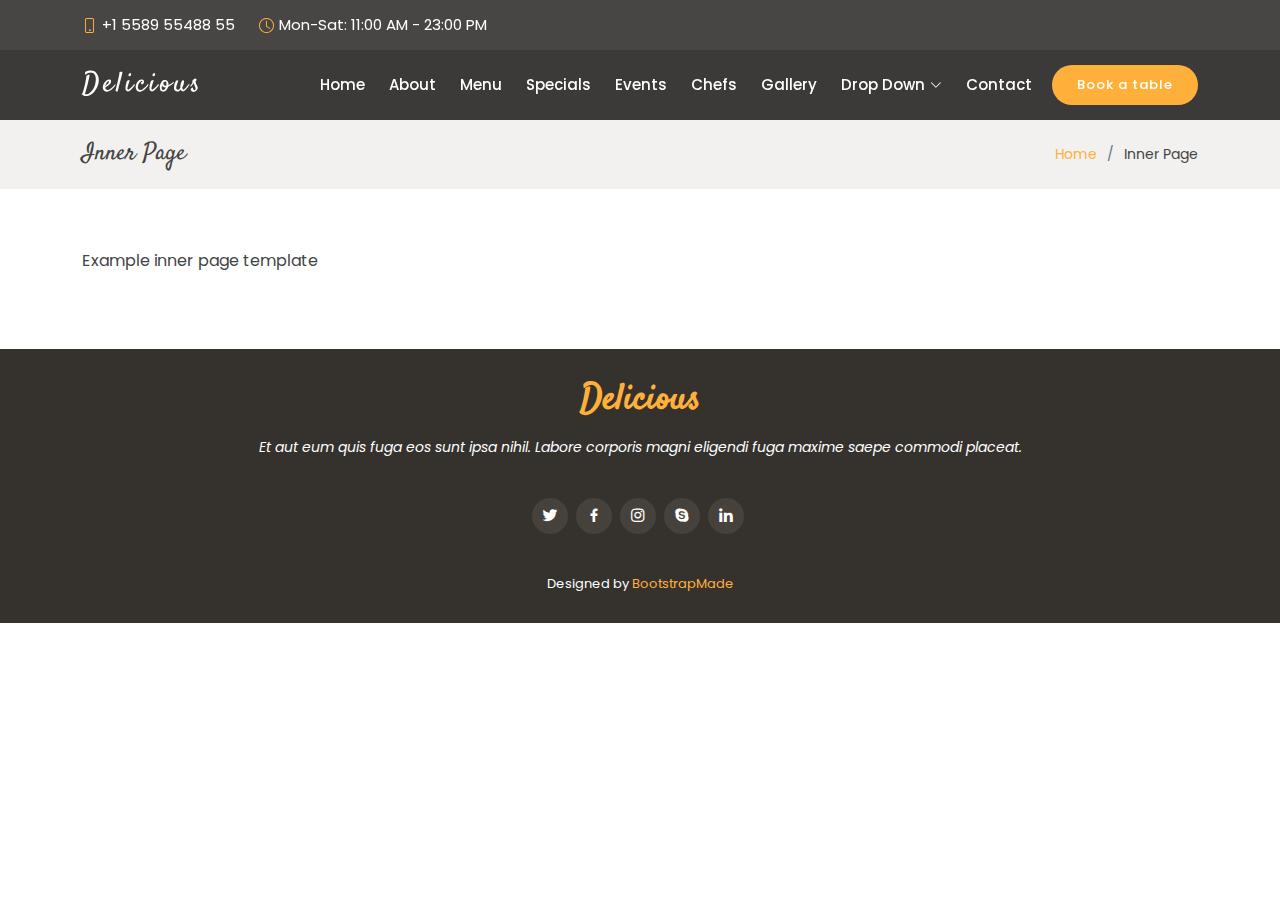
<file: inner-page.html>
<!DOCTYPE html>
<html lang="en">

<head>
  <meta charset="utf-8">
  <meta content="width=device-width, initial-scale=1.0" name="viewport">

  <title>Inner Page - Delicious Bootstrap Template</title>
  <meta content="" name="description">
  <meta content="" name="keywords">

  <!-- Favicons -->
  <link href="assets/img/favicon.png" rel="icon">
  <link href="assets/img/apple-touch-icon.png" rel="apple-touch-icon">

  <!-- Google Fonts -->
  <link href="https://fonts.googleapis.com/css?family=Poppins:300,300i,400,400i,600,600i,700,700i|Satisfy|Comic+Neue:300,300i,400,400i,700,700i" rel="stylesheet">

  <!-- Vendor CSS Files -->
  <link href="assets/vendor/animate.css/animate.min.css" rel="stylesheet">
  <link href="assets/vendor/bootstrap/css/bootstrap.min.css" rel="stylesheet">
  <link href="assets/vendor/bootstrap-icons/bootstrap-icons.css" rel="stylesheet">
  <link href="assets/vendor/boxicons/css/boxicons.min.css" rel="stylesheet">
  <link href="assets/vendor/glightbox/css/glightbox.min.css" rel="stylesheet">
  <link href="assets/vendor/swiper/swiper-bundle.min.css" rel="stylesheet">

  <!-- Template Main CSS File -->
  <link href="assets/css/style.css" rel="stylesheet">
  <link rel="stylesheet" type="text/css" href="https://formspree.io/f/css/form.css">

  <!-- =======================================================
  * Template Name: Delicious
  * Updated: Jan 09 2024 with Bootstrap v5.3.2
  * Template URL: https://bootstrapmade.com/delicious-free-restaurant-bootstrap-theme/
  * Author: BootstrapMade.com
  * License: https://bootstrapmade.com/license/
  ======================================================== -->
</head>

<body>

  <!-- ======= Top Bar ======= -->
  <section id="topbar" class="d-flex align-items-center fixed-top ">
    <div class="container-fluid container-xl d-flex align-items-center justify-content-center justify-content-lg-start">
      <i class="bi bi-phone d-flex align-items-center"><span>+1 5589 55488 55</span></i>
      <i class="bi bi-clock ms-4 d-none d-lg-flex align-items-center"><span>Mon-Sat: 11:00 AM - 23:00 PM</span></i>
    </div>
  </section>

  <!-- ======= Header ======= -->
  <header id="header" class="fixed-top d-flex align-items-center ">
    <div class="container-fluid container-xl d-flex align-items-center justify-content-between">

      <div class="logo me-auto">
        <h1><a href="index.html">Delicious</a></h1>
        <!-- Uncomment below if you prefer to use an image logo -->
        <!-- <a href="index.html"><img src="assets/img/logo.png" alt="" class="img-fluid"></a>-->
      </div>

      <nav id="navbar" class="navbar order-last order-lg-0">
        <ul>
          <li><a class="nav-link scrollto " href="#hero">Home</a></li>
          <li><a class="nav-link scrollto" href="#about">About</a></li>
          <li><a class="nav-link scrollto" href="#menu">Menu</a></li>
          <li><a class="nav-link scrollto" href="#specials">Specials</a></li>
          <li><a class="nav-link scrollto" href="#events">Events</a></li>
          <li><a class="nav-link scrollto" href="#chefs">Chefs</a></li>
          <li><a class="nav-link scrollto" href="#gallery">Gallery</a></li>
          <li class="dropdown"><a href="#"><span>Drop Down</span> <i class="bi bi-chevron-down"></i></a>
            <ul>
              <li><a href="#">Drop Down 1</a></li>
              <li class="dropdown"><a href="#"><span>Deep Drop Down</span> <i class="bi bi-chevron-right"></i></a>
                <ul>
                  <li><a href="#">Deep Drop Down 1</a></li>
                  <li><a href="#">Deep Drop Down 2</a></li>
                  <li><a href="#">Deep Drop Down 3</a></li>
                  <li><a href="#">Deep Drop Down 4</a></li>
                  <li><a href="#">Deep Drop Down 5</a></li>
                </ul>
              </li>
              <li><a href="#">Drop Down 2</a></li>
              <li><a href="#">Drop Down 3</a></li>
              <li><a href="#">Drop Down 4</a></li>
            </ul>
          </li>
          <li><a class="nav-link scrollto" href="#contact">Contact</a></li>
        </ul>
        <i class="bi bi-list mobile-nav-toggle"></i>
      </nav><!-- .navbar -->

      <a href="#book-a-table" class="book-a-table-btn scrollto">Book a table</a>

    </div>
  </header><!-- End Header -->

  <main id="main">

    <!-- ======= Breadcrumbs Section ======= -->
    <section class="breadcrumbs">
      <div class="container">

        <div class="d-flex justify-content-between align-items-center">
          <h2>Inner Page</h2>
          <ol>
            <li><a href="index.html">Home</a></li>
            <li>Inner Page</li>
          </ol>
        </div>

      </div>
    </section><!-- End Breadcrumbs Section -->

    <section class="inner-page">
      <div class="container">
        <p>
          Example inner page template
        </p>
      </div>
    </section>

  </main><!-- End #main -->

  <!-- ======= Footer ======= -->
  <footer id="footer">
    <div class="container">
      <h3>Delicious</h3>
      <p>Et aut eum quis fuga eos sunt ipsa nihil. Labore corporis magni eligendi fuga maxime saepe commodi placeat.</p>
      <div class="social-links">
        <a href="#" class="twitter"><i class="bx bxl-twitter"></i></a>
        <a href="#" class="facebook"><i class="bx bxl-facebook"></i></a>
        <a href="#" class="instagram"><i class="bx bxl-instagram"></i></a>
        <a href="#" class="google-plus"><i class="bx bxl-skype"></i></a>
        <a href="#" class="linkedin"><i class="bx bxl-linkedin"></i></a>
      </div>
      <div class="copyright">
      </div>
      <div class="credits">
        <!-- All the links in the footer should remain intact. -->
        <!-- You can delete the links only if you purchased the pro version. -->
        <!-- Licensing information: https://bootstrapmade.com/license/ -->
        <!-- Purchase the pro version with working PHP/AJAX contact form: https://bootstrapmade.com/delicious-free-restaurant-bootstrap-theme/ -->
        Designed by <a href="https://bootstrapmade.com/">BootstrapMade</a>
      </div>
    </div>
  </footer><!-- End Footer -->

  <a href="#" class="back-to-top d-flex align-items-center justify-content-center"><i class="bi bi-arrow-up-short"></i></a>

  <!-- Vendor JS Files -->
  <script src="assets/vendor/bootstrap/js/bootstrap.bundle.min.js"></script>
  <script src="assets/vendor/glightbox/js/glightbox.min.js"></script>
  <script src="assets/vendor/isotope-layout/isotope.pkgd.min.js"></script>
  <script src="assets/vendor/swiper/swiper-bundle.min.js"></script>
  <script src="assets/vendor/php-email-form/validate.js"></script>

  <!-- Template Main JS File -->
  <script src="assets/js/main.js"></script>

</body>

</html>
</file>
<file: assets/css/style.css>
/**
* Template Name: Delicious
* Updated: Jan 09 2024 with Bootstrap v5.3.2
* Template URL: https://bootstrapmade.com/delicious-free-restaurant-bootstrap-theme/
* Author: BootstrapMade.com
* License: https://bootstrapmade.com/license/
*/

/*--------------------------------------------------------------
# General
--------------------------------------------------------------*/
body {
  font-family: "Poppins", sans-serif;
  color: #444444;
}

a {
  text-decoration: none;
  color: #ffb03b;
}

a:hover {
  color: #ffc56e;
  text-decoration: none;
}

h1,
h2,
h3,
h4,
h5,
h6 {
  font-family: "Satisfy", sans-serif;
}

/*--------------------------------------------------------------
# Back to top button
--------------------------------------------------------------*/
.back-to-top {
  position: fixed;
  visibility: hidden;
  opacity: 0;
  right: 15px;
  bottom: 15px;
  z-index: 996;
  background: #ffb03b;
  width: 40px;
  height: 40px;
  border-radius: 50px;
  transition: all 0.4s;
}

.back-to-top i {
  font-size: 28px;
  color: #fff;
  line-height: 0;
}

.back-to-top:hover {
  background: #ffc064;
  color: #fff;
}

.back-to-top.active {
  visibility: visible;
  opacity: 1;
}

/*--------------------------------------------------------------
# Top Bar
--------------------------------------------------------------*/
#topbar {
  padding: 0;
  font-size: 15px;
  height: 50px;
  transition: all 0.5s;
  background: rgba(26, 24, 22, 0.8);
  z-index: 996;
  color: rgba(255, 255, 255, 0.7);
}

#topbar.topbar-transparent {
  background: transparent;
}

#topbar.topbar-scrolled {
  top: -50px;
}

#topbar i {
  color: #ffb03b;
  line-height: 0;
}

#topbar i span {
  color: #fff;
  font-style: normal;
  padding-left: 5px;
}

/*--------------------------------------------------------------
# Header
--------------------------------------------------------------*/
#header {
  top: 50px;
  height: 70px;
  z-index: 997;
  transition: all 0.5s;
  padding: 10px 0;
  background: rgba(26, 24, 22, 0.85);
}

#header.header-transparent {
  background: transparent;
}

#header.header-scrolled {
  top: 0;
  background: rgba(26, 24, 22, 0.85);
}

#header .logo h1 {
  font-size: 28px;
  margin: 0;
  line-height: 1;
  font-weight: 400;
  letter-spacing: 3px;
}

#header .logo h1 a,
#header .logo h1 a:hover {
  color: #fff;
  text-decoration: none;
}

#header .logo img {
  padding: 0;
  margin: 0;
  max-height: 40px;
}

/*--------------------------------------------------------------
# Book a table button Menu
--------------------------------------------------------------*/
.book-a-table-btn {
  background: #ffb03b;
  color: #fff;
  border-radius: 50px;
  margin: 0 0 0 20px;
  padding: 10px 25px;
  font-size: 13px;
  font-weight: 500;
  letter-spacing: 1px;
  transition: 0.3s;
  white-space: nowrap;
}

.book-a-table-btn:hover {
  background: #5efc79;
  color: #fff;
}

@media (max-width: 992px) {
  .book-a-table-btn {
    margin: 0 15px 0 0;
    padding: 8px 20px;
    letter-spacing: 1px;
  }
}

/*--------------------------------------------------------------
# Navigation Menu
--------------------------------------------------------------*/
/**
* Desktop Navigation 
*/
.navbar {
  padding: 0;
}

.navbar ul {
  margin: 0;
  padding: 0;
  display: flex;
  list-style: none;
  align-items: center;
}

.navbar li {
  position: relative;
}

.navbar a,
.navbar a:focus {
  display: flex;
  align-items: center;
  justify-content: space-between;
  padding: 10px 0 10px 24px;
  font-size: 15px;
  font-weight: 500;
  color: white;
  white-space: nowrap;
  transition: 0.3s;
}

.navbar a i,
.navbar a:focus i {
  font-size: 12px;
  line-height: 0;
  margin-left: 5px;
}

.navbar a:hover,
.navbar .active,
.navbar .active:focus,
.navbar li:hover>a {
  color: #ffb03b;
}

.navbar .dropdown ul {
  display: block;
  position: absolute;
  left: 24px;
  top: calc(100% + 30px);
  margin: 0;
  padding: 10px 0;
  z-index: 99;
  opacity: 0;
  visibility: hidden;
  background: #fff;
  box-shadow: 0px 0px 30px rgba(127, 137, 161, 0.25);
  transition: 0.3s;
  border-radius: 4px;
}

.navbar .dropdown ul li {
  min-width: 200px;
}

.navbar .dropdown ul a {
  padding: 10px 20px;
  font-size: 14px;
  font-weight: 400;
  color: #433f39;
}

.navbar .dropdown ul a i {
  font-size: 12px;
}

.navbar .dropdown ul a:hover,
.navbar .dropdown ul .active:hover,
.navbar .dropdown ul li:hover>a {
  color: #ffb03b;
}

.navbar .dropdown:hover>ul {
  opacity: 1;
  top: 100%;
  visibility: visible;
}

.navbar .dropdown .dropdown ul {
  top: 0;
  left: calc(100% - 30px);
  visibility: hidden;
}

.navbar .dropdown .dropdown:hover>ul {
  opacity: 1;
  top: 0;
  left: 100%;
  visibility: visible;
}

@media (max-width: 1366px) {
  .navbar .dropdown .dropdown ul {
    left: -90%;
  }

  .navbar .dropdown .dropdown:hover>ul {
    left: -100%;
  }
}

/**
* Mobile Navigation 
*/
.mobile-nav-toggle {
  color: #fff;
  font-size: 28px;
  cursor: pointer;
  display: none;
  line-height: 0;
  transition: 0.5s;
}

@media (max-width: 991px) {
  .mobile-nav-toggle {
    display: block;
  }

  .navbar ul {
    display: none;
  }
}

.navbar-mobile {
  position: fixed;
  overflow: hidden;
  top: 0;
  right: 0;
  left: 0;
  bottom: 0;
  background: rgba(39, 37, 34, 0.9);
  transition: 0.3s;
  z-index: 0;
}

.navbar-mobile .mobile-nav-toggle {
  position: absolute;
  top: 15px;
  right: 15px;
}

.navbar-mobile ul {
  display: block;
  position: absolute;
  top: 55px;
  right: 15px;
  bottom: 15px;
  left: 15px;
  padding: 10px 0;
  border-radius: 8px;
  background-color: #fff;
  overflow-y: auto;
  transition: 0.3s;
}

.navbar-mobile a,
.navbar-mobile a:focus {
  padding: 10px 20px;
  font-size: 15px;
  color: #433f39;
}

.navbar-mobile a:hover,
.navbar-mobile .active,
.navbar-mobile li:hover>a {
  color: #ffb03b;
}

.navbar-mobile .getstarted,
.navbar-mobile .getstarted:focus {
  margin: 15px;
}

.navbar-mobile .dropdown ul {
  position: static;
  display: none;
  margin: 10px 20px;
  padding: 10px 0;
  z-index: 99;
  opacity: 1;
  visibility: visible;
  background: #fff;
  box-shadow: 0px 0px 30px rgba(127, 137, 161, 0.25);
}

.navbar-mobile .dropdown ul li {
  min-width: 200px;
}

.navbar-mobile .dropdown ul a {
  padding: 10px 20px;
}

.navbar-mobile .dropdown ul a i {
  font-size: 12px;
}

.navbar-mobile .dropdown ul a:hover,
.navbar-mobile .dropdown ul .active:hover,
.navbar-mobile .dropdown ul li:hover>a {
  color: #ffb03b;
}

.navbar-mobile .dropdown>.dropdown-active {
  display: block;
}

/*--------------------------------------------------------------
# Hero Section
--------------------------------------------------------------*/
#hero {
  width: 100%;
  height: 100vh;
  background-color: rgba(39, 37, 34, 0.8);
  overflow: hidden;
  padding: 0;
}

#hero .carousel-item {
  width: 100%;
  height: 100vh;
  background-size: cover;
  background-position: center;
  background-repeat: no-repeat;
}

#hero .carousel-item::before {
  content: "";
  background-color: rgba(12, 11, 10, 0.5);
  position: absolute;
  top: 0;
  right: 0;
  left: 0;
  bottom: 0;
}

#hero .carousel-container {
  display: flex;
  justify-content: center;
  align-items: center;
  position: absolute;
  bottom: 0;
  top: 0;
  left: 0;
  right: 0;
}

#hero .carousel-content {
  text-align: center;
}

#hero h2 {
  color: #fff;
  margin-bottom: 30px;
  font-size: 48px;
  font-weight: 700;
}

#hero h2 span {
  color: #ffb03b;
}

#hero p {
  width: 80%;
  animation-delay: 0.4s;
  margin: 0 auto 30px auto;
  color: #fff;
}

#hero .carousel-inner .carousel-item {
  transition-property: opacity;
  background-position: center top;
}

#hero .carousel-inner .carousel-item,
#hero .carousel-inner .active.carousel-item-start,
#hero .carousel-inner .active.carousel-item-end {
  opacity: 0;
}

#hero .carousel-inner .active,
#hero .carousel-inner .carousel-item-next.carousel-item-start,
#hero .carousel-inner .carousel-item-prev.carousel-item-end {
  opacity: 1;
  transition: 0.5s;
}

#hero .carousel-inner .carousel-item-next,
#hero .carousel-inner .carousel-item-prev,
#hero .carousel-inner .active.carousel-item-start,
#hero .carousel-inner .active.carousel-item-end {
  left: 0;
  transform: translate3d(0, 0, 0);
}

#hero .carousel-control-next-icon,
#hero .carousel-control-prev-icon {
  background: none;
  font-size: 30px;
  line-height: 0;
  width: auto;
  height: auto;
  background: rgba(255, 255, 255, 0.2);
  border-radius: 50px;
  transition: 0.3s;
  color: rgba(255, 255, 255, 0.5);
  width: 54px;
  height: 54px;
  display: flex;
  align-items: center;
  justify-content: center;
}

#hero .carousel-control-next-icon:hover,
#hero .carousel-control-prev-icon:hover {
  background: rgba(255, 255, 255, 0.3);
  color: rgba(255, 255, 255, 0.8);
}

#hero .carousel-indicators li {
  cursor: pointer;
  list-style-type: none;
}

#hero .btn-menu,
#hero .btn-book {
  font-weight: 600;
  font-size: 13px;
  letter-spacing: 1px;
  text-transform: uppercase;
  display: inline-block;
  padding: 12px 30px;
  border-radius: 50px;
  transition: 0.5s;
  line-height: 1;
  margin: 0 10px;
  animation-delay: 0.8s;
  color: #fff;
  border: 2px solid #ffb03b;
}

#hero .btn-menu:hover,
#hero .btn-book:hover {
  background: #ffb03b;
  color: #fff;
}

@media (max-width: 768px) {
  #hero h2 {
    font-size: 28px;
  }
}

@media (min-width: 1024px) {
  #hero p {
    width: 50%;
  }

  #hero .carousel-control-prev,
  #hero .carousel-control-next {
    width: 5%;
  }
}

/*--------------------------------------------------------------
# Sections General
--------------------------------------------------------------*/
section {
  padding: 60px 0;
}

.section-bg {
  background-color: white;
}

.section-title {
  text-align: center;
  padding-bottom: 30px;
}

.section-title h2 {
  margin: 15px 0 0 0;
  font-size: 32px;
  font-weight: 700;
  color: #5f5950;
}

.section-title h2 span {
  color: #ffb03b;
}

.section-title p {
  margin: 15px auto 0 auto;
  font-weight: 300;
}

@media (min-width: 1024px) {
  .section-title p {
    width: 50%;
  }
}

/*--------------------------------------------------------------
# Breadcrumbs
--------------------------------------------------------------*/
.breadcrumbs {
  padding: 20px 0;
  background-color: #f2f1ef;
  min-height: 40px;
  margin-top: 120px;
}

@media (max-width: 992px) {
  .breadcrumbs {
    margin-top: 70px;
  }
}

.breadcrumbs h2 {
  font-size: 24px;
  font-weight: 300;
  margin: 0;
}

@media (max-width: 992px) {
  .breadcrumbs h2 {
    margin: 0 0 10px 0;
  }
}

.breadcrumbs ol {
  display: flex;
  flex-wrap: wrap;
  list-style: none;
  padding: 0;
  margin: 0;
  font-size: 14px;
}

.breadcrumbs ol li+li {
  padding-left: 10px;
}

.breadcrumbs ol li+li::before {
  display: inline-block;
  padding-right: 10px;
  color: #6c757d;
  content: "/";
}

@media (max-width: 768px) {
  .breadcrumbs .d-flex {
    display: block !important;
  }

  .breadcrumbs ol {
    display: block;
  }

  .breadcrumbs ol li {
    display: inline-block;
  }
}

/*--------------------------------------------------------------
# About
--------------------------------------------------------------*/
.about {
  background: #fffaf3;
}

.about .content {
  padding: 0 80px;
}

.about .content h3 {
  font-weight: 400;
  font-size: 34px;
  color: #5f5950;
}

.about .content h4 {
  font-size: 20px;
  font-weight: 700;
  margin-top: 5px;
}

.about .content p {
  font-size: 15px;
  color: #848484;
}

.about .content ul {
  list-style: none;
  padding: 0;
}

.about .content ul li+li {
  margin-top: 15px;
}

.about .content ul li {
  position: relative;
  padding-left: 26px;
}

.about .content ul i {
  font-size: 20px;
  color: #ffb03b;
  position: absolute;
  left: 0;
  top: 2px;
}

.about .content p:last-child {
  margin-bottom: 0;
}

.about .video-box {
  background-size: cover;
  background-repeat: no-repeat;
  background-position: center center;
  min-height: 400px;
  position: relative;
}

.about .play-btn {
  width: 94px;
  height: 94px;
  background: radial-gradient(#ffb03b 50%, rgba(255, 176, 59, 0.4) 52%);
  border-radius: 50%;
  display: block;
  position: absolute;
  left: calc(50% - 47px);
  top: calc(50% - 47px);
  overflow: hidden;
}

.about .play-btn::after {
  content: "";
  position: absolute;
  left: 50%;
  top: 50%;
  transform: translateX(-40%) translateY(-50%);
  width: 0;
  height: 0;
  border-top: 10px solid transparent;
  border-bottom: 10px solid transparent;
  border-left: 15px solid #fff;
  z-index: 100;
  transition: all 400ms cubic-bezier(0.55, 0.055, 0.675, 0.19);
}

.about .play-btn::before {
  content: "";
  position: absolute;
  width: 120px;
  height: 120px;
  animation-delay: 0s;
  animation: pulsate-btn 2s;
  animation-direction: forwards;
  animation-iteration-count: infinite;
  animation-timing-function: steps;
  opacity: 1;
  border-radius: 50%;
  border: 5px solid rgba(255, 176, 59, 0.7);
  top: -15%;
  left: -15%;
  background: rgba(198, 16, 0, 0);
}

.about .play-btn:hover::after {
  border-left: 15px solid #ffb03b;
  transform: scale(20);
}

.about .play-btn:hover::before {
  content: "";
  position: absolute;
  left: 50%;
  top: 50%;
  transform: translateX(-40%) translateY(-50%);
  width: 0;
  height: 0;
  border: none;
  border-top: 10px solid transparent;
  border-bottom: 10px solid transparent;
  border-left: 15px solid #fff;
  z-index: 200;
  animation: none;
  border-radius: 0;
}

@media (max-width: 1024px) {

  .about .content,
  .about .accordion-list {
    padding-left: 0;
    padding-right: 0;
  }
}

@media (max-width: 992px) {
  .about .content {
    padding-top: 30px;
  }

  .about .accordion-list {
    padding-bottom: 30px;
  }
}

@keyframes pulsate-btn {
  0% {
    transform: scale(0.6, 0.6);
    opacity: 1;
  }

  100% {
    transform: scale(1, 1);
    opacity: 0;
  }
}

/*--------------------------------------------------------------
# Whu Us
--------------------------------------------------------------*/
.why-us .box {
  padding: 50px 30px;
  box-shadow: 0px 2px 15px rgba(0, 0, 0, 0.1);
  transition: all ease-in-out 0.3s;
  height: 100%;
}

.why-us .box span {
  display: block;
  font-size: 28px;
  font-weight: 700;
  color: #ffcf88;
}

.why-us .box h4 {
  font-size: 24px;
  font-weight: 600;
  padding: 0;
  margin: 20px 0;
  color: #6c665c;
}

.why-us .box p {
  color: #aaaaaa;
  font-size: 15px;
  margin: 0;
  padding: 0;
}

.why-us .box:hover {
  background: #ffb03b;
  padding: 30px 30px 70px 30px;
  box-shadow: 10px 15px 30px rgba(0, 0, 0, 0.18);
}

.why-us .box:hover span,
.why-us .box:hover h4,
.why-us .box:hover p {
  color: #fff;
}

/*--------------------------------------------------------------
# Menu Section
--------------------------------------------------------------*/
.menu #menu-flters {
  padding: 0;
  margin: 0 auto 0 auto;
  list-style: none;
  text-align: center;
  border-radius: 50px;
}

.menu #menu-flters li {
  cursor: pointer;
  display: inline-block;
  padding: 8px 16px 10px 16px;
  font-size: 14px;
  font-weight: 500;
  line-height: 1;
  color: #444444;
  margin: 0 3px 10px 3px;
  transition: all ease-in-out 0.3s;
  background: #fff;
  border: 2px solid #ffb03b;
  border-radius: 50px;
}

.menu #menu-flters li:hover,
.menu #menu-flters li.filter-active {
  color: #fff;
  background: #ffb03b;
}

.menu #menu-flters li:last-child {
  margin-right: 0;
}

.menu .menu-content {
  margin-top: 30px;
  overflow: hidden;
  display: flex;
  justify-content: space-between;
  position: relative;
}

.menu .menu-content::after {
  content: "......................................................................" "...................................................................." "....................................................................";
  position: absolute;
  left: 20px;
  right: 0;
  top: -4px;
  z-index: 1;
  color: #dad8d4;
  font-family: Arial, "Helvetica Neue", Helvetica, sans-serif;
}

.menu .menu-content a {
  padding-right: 10px;
  background: #fff;
  position: relative;
  z-index: 3;
  font-weight: 700;
  color: #ff9b08;
}

.menu .menu-content span {
  background: #fff;
  position: relative;
  z-index: 3;
  padding: 0 10px;
  font-weight: 600;
}

.menu .menu-ingredients {
  font-style: italic;
  font-size: 14px;
  font-family: "Comic Neue", sans-serif;
  color: #948c81;
}

/*--------------------------------------------------------------
# Specials
--------------------------------------------------------------*/
.specials {
  overflow: hidden;
}

.specials .nav-tabs {
  border: 0;
}

.specials .nav-link {
  border: 0;
  padding: 12px 15px 12px 0;
  transition: 0.3s;
  color: #433f39;
  border-radius: 0;
  border-right: 2px solid #e8e7e4;
  font-weight: 600;
  font-size: 15px;
}

.specials .nav-link:hover {
  color: #ffb03b;
}

.specials .nav-link.active {
  color: #ffb03b;
  border-color: #ffb03b;
}

.specials .tab-pane.active {
  animation: fadeIn 0.5s ease-out;
}

.specials .details h3 {
  font-size: 26px;
  font-weight: 600;
  margin-bottom: 20px;
  color: #433f39;
}

.specials .details p {
  color: #777777;
}

.specials .details p:last-child {
  margin-bottom: 0;
}

@media (max-width: 992px) {
  .specials .nav-link {
    border: 0;
    padding: 15px;
  }

  .specials .nav-link.active {
    color: #fff;
    background: #ffb03b;
  }
}

/*--------------------------------------------------------------
# Events
--------------------------------------------------------------*/
.events {
  background: url(../img/events-bg.jpg) center center no-repeat;
  background-size: cover;
  position: relative;
}

.events::before {
  content: "";
  background-color: rgba(12, 11, 10, 0.8);
  position: absolute;
  top: 0;
  right: 0;
  left: 0;
  bottom: 0;
}

.events .section-title h2 {
  color: #fff;
}

.events .container {
  position: relative;
}

@media (min-width: 1024px) {
  .events {
    background-attachment: fixed;
  }
}

.events .events-carousel {
  background: rgba(255, 255, 255, 0.08);
  padding: 30px;
}

.events .event-item {
  color: #fff;
}

.events .event-item h3 {
  font-weight: 600;
  font-size: 26px;
  color: #ffb03b;
}

.events .event-item .price {
  font-size: 26px;
  font-family: "Poppins", sans-serif;
  font-weight: 700;
  margin-bottom: 15px;
}

.events .event-item .price span {
  border-bottom: 2px solid #ffb03b;
}

.events .event-item ul {
  list-style: none;
  padding: 0;
}

.events .event-item ul li {
  padding-bottom: 10px;
}

.events .event-item ul i {
  font-size: 20px;
  padding-right: 4px;
  color: #ffb03b;
}

.events .event-item p:last-child {
  margin-bottom: 0;
}

.events .swiper-pagination {
  margin-top: 20px;
  position: relative;
}

.events .swiper-pagination .swiper-pagination-bullet {
  width: 12px;
  height: 12px;
  background-color: rgba(255, 255, 255, 0.5);
  opacity: 1;
}

.events .swiper-pagination .swiper-pagination-bullet-active {
  background-color: #ffb03b;
}

/*--------------------------------------------------------------
# Book A Table
--------------------------------------------------------------*/
.book-a-table .php-email-form {
  width: 100%;
  box-shadow: 0 0 24px 0 rgba(0, 0, 0, 0.12);
  padding: 30px;
  background: #fff;
}

.book-a-table .php-email-form .form-group {
  padding-bottom: 8px;
}

.book-a-table .php-email-form .validate {
  display: none;
  color: red;
  margin: 0 0 15px 0;
  font-weight: 400;
  font-size: 13px;
}

.book-a-table .php-email-form .error-message {
  display: none;
  color: #fff;
  background: #ed3c0d;
  text-align: left;
  padding: 15px;
  font-weight: 600;
}

.book-a-table .php-email-form .error-message br+br {
  margin-top: 25px;
}

.book-a-table .php-email-form .sent-message {
  display: none;
  color: #fff;
  background: #18d26e;
  text-align: center;
  padding: 15px;
  font-weight: 600;
}

.book-a-table .php-email-form .loading {
  display: none;
  background: #fff;
  text-align: center;
  padding: 15px;
}

.book-a-table .php-email-form .loading:before {
  content: "";
  display: inline-block;
  border-radius: 50%;
  width: 24px;
  height: 24px;
  margin: 0 10px -6px 0;
  border: 3px solid #18d26e;
  border-top-color: #eee;
  animation: animate-loading 1s linear infinite;
}

.book-a-table .php-email-form input,
.book-a-table .php-email-form textarea {
  border-radius: 0;
  box-shadow: none;
  font-size: 14px;
}

.book-a-table .php-email-form input {
  height: 44px;
}

.book-a-table .php-email-form textarea {
  padding: 10px 12px;
}

.book-a-table .php-email-form button[type=submit] {
  background: #ffb03b;
  border: 0;
  padding: 10px 24px;
  color: #fff;
  transition: 0.4s;
  border-radius: 50px;
}

.book-a-table .php-email-form button[type=submit]:hover {
  background: #ffa012;
}

/*--------------------------------------------------------------
# Gallery
--------------------------------------------------------------*/
.gallery {
  padding-bottom: 0;
}

.gallery .gallery-item {
  overflow: hidden;
  border-right: 3px solid #fff;
  border-bottom: 3px solid #fff;
}

.gallery .gallery-item img {
  transition: all ease-in-out 0.4s;
}

.gallery .gallery-item:hover img {
  transform: scale(1.1);
}

/*--------------------------------------------------------------
# Chefs
--------------------------------------------------------------*/
.chefs {
  background: url("../img/chefs-bg.jpg") center center no-repeat;
  background-size: cover;
  padding: 60px 0;
  position: relative;
}

.chefs::before {
  content: "";
  position: absolute;
  left: 0;
  right: 0;
  top: 0;
  bottom: 0;
  background: rgba(255, 255, 255, 0.8);
  z-index: 9;
}

.chefs .container {
  position: relative;
  z-index: 10;
}

.chefs .member {
  text-align: center;
  margin-bottom: 80px;
  position: relative;
}

.chefs .member .pic {
  overflow: hidden;
}

.chefs .member .member-info {
  position: absolute;
  bottom: -80px;
  left: 20px;
  right: 20px;
  background: #fff;
  padding: 20px 0;
  color: #433f39;
  box-shadow: 0px 2px 15px rgba(0, 0, 0, 0.1);
  overflow: hidden;
  transition: max-height 0.5s ease-in-out;
}

.chefs .member h4 {
  font-weight: 500;
  margin-bottom: 10px;
  font-size: 16px;
  color: #6c665c;
  position: relative;
  padding-bottom: 10px;
  font-family: "Poppins", sans-serif;
}

.chefs .member h4::after {
  content: "";
  position: absolute;
  display: block;
  width: 50px;
  height: 1px;
  background: #ffcf88;
  bottom: 0;
  left: calc(50% - 25px);
}

.chefs .member span {
  font-style: italic;
  display: block;
  font-size: 13px;
}

.chefs .member .social {
  margin-top: 15px;
}

.chefs .member .social a {
  transition: color 0.3s;
  color: #7a7368;
}

.chefs .member .social a:hover {
  color: #ffb03b;
}

.chefs .member .social i {
  font-size: 16px;
  margin: 0 2px;
}

@media (max-width: 992px) {
  .chefs .member {
    margin-bottom: 110px;
  }
}

@media (min-width: 1024px) {
  .chefs {
    background-attachment: fixed;
  }
}

/*--------------------------------------------------------------
# Testimonials
--------------------------------------------------------------*/
.testimonials {
  padding: 80px 0;
  background: url("../img/testimonials-bg.jpg") no-repeat;
  background-position: center center;
  background-size: cover;
  position: relative;
}

.testimonials::before {
  content: "";
  position: absolute;
  left: 0;
  right: 0;
  top: 0;
  bottom: 0;
  background: rgba(12, 11, 10, 0.7);
}

.testimonials .section-header {
  margin-bottom: 40px;
}

.testimonials .testimonials-carousel,
.testimonials .testimonials-slider {
  overflow: hidden;
}

.testimonials .testimonial-item {
  text-align: center;
  color: #fff;
}

.testimonials .testimonial-item .testimonial-img {
  width: 100px;
  border-radius: 50%;
  border: 6px solid rgba(255, 255, 255, 0.15);
  margin: 0 auto;
}

.testimonials .testimonial-item h3 {
  font-size: 20px;
  font-weight: bold;
  margin: 10px 0 5px 0;
  color: #fff;
  font-family: "Poppins", sans-serif;
}

.testimonials .testimonial-item h4 {
  font-size: 14px;
  color: #ddd;
  margin: 0 0 15px 0;
  font-family: "Comic Neue", sans-serif;
}

.testimonials .testimonial-item .stars {
  color: #ffb03b;
  margin-bottom: 10px;
}

.testimonials .testimonial-item .quote-icon-left,
.testimonials .testimonial-item .quote-icon-right {
  color: rgba(255, 255, 255, 0.4);
  font-size: 26px;
}

.testimonials .testimonial-item .quote-icon-left {
  display: inline-block;
  left: -5px;
  position: relative;
}

.testimonials .testimonial-item .quote-icon-right {
  display: inline-block;
  right: -5px;
  position: relative;
  top: 10px;
}

.testimonials .testimonial-item p {
  font-style: italic;
  margin: 0 auto 15px auto;
  color: #eee;
}

.testimonials .swiper-pagination {
  margin-top: 20px;
  position: relative;
}

.testimonials .swiper-pagination .swiper-pagination-bullet {
  width: 12px;
  height: 12px;
  background-color: rgba(255, 255, 255, 0.5);
  opacity: 1;
}

.testimonials .swiper-pagination .swiper-pagination-bullet-active {
  background-color: #ffb03b;
}

@media (min-width: 992px) {
  .testimonials .testimonial-item p {
    width: 80%;
  }
}

/*--------------------------------------------------------------
# Contact
--------------------------------------------------------------*/
.contact .info-wrap {
  box-shadow: 0px 2px 15px rgba(0, 0, 0, 0.1);
  padding: 30px;
}

.contact .info {
  background: #fff;
}

.contact .info i {
  font-size: 20px;
  color: #ffb03b;
  float: left;
  width: 44px;
  height: 44px;
  background: #fff6e8;
  display: flex;
  justify-content: center;
  align-items: center;
  border-radius: 50px;
  transition: all 0.3s ease-in-out;
}

.contact .info h4 {
  padding: 0 0 0 60px;
  font-size: 18px;
  font-weight: 600;
  margin-bottom: 5px;
  color: #433f39;
  font-family: "Poppins", sans-serif;
}

.contact .info p {
  padding: 0 0 0 60px;
  margin-bottom: 0;
  font-size: 14px;
  color: #7a7368;
}

.contact .info:hover i {
  background: #ffb03b;
  color: #fff;
}

.contact .php-email-form {
  width: 100%;
  box-shadow: 0 0 24px 0 rgba(0, 0, 0, 0.12);
  padding: 30px;
  background: #fff;
}

.contact .php-email-form .form-group {
  padding-bottom: 8px;
}

.contact .php-email-form .error-message {
  display: none;
  color: #fff;
  background: #ed3c0d;
  text-align: center;
  padding: 15px;
  font-weight: 600;
}

.contact .php-email-form .sent-message {
  display: none;
  color: #fff;
  background: #18d26e;
  text-align: center;
  padding: 15px;
  font-weight: 600;
}

.contact .php-email-form .loading {
  display: none;
  background: #fff;
  text-align: center;
  padding: 15px;
}

.contact .php-email-form .loading:before {
  content: "";
  display: inline-block;
  border-radius: 50%;
  width: 24px;
  height: 24px;
  margin: 0 10px -6px 0;
  border: 3px solid #18d26e;
  border-top-color: #eee;
  animation: animate-loading 1s linear infinite;
}

.contact .php-email-form input,
.contact .php-email-form textarea {
  border-radius: 0;
  box-shadow: none;
  font-size: 14px;
}

.contact .php-email-form input {
  height: 44px;
}

.contact .php-email-form textarea {
  padding: 10px 12px;
}

.contact .php-email-form button[type=submit] {
  background: #ffb03b;
  border: 0;
  padding: 10px 24px;
  color: #fff;
  transition: 0.4s;
  border-radius: 50px;
}

.contact .php-email-form button[type=submit]:hover {
  background: #ffa012;
}

@keyframes animate-loading {
  0% {
    transform: rotate(0deg);
  }

  100% {
    transform: rotate(360deg);
  }
}

/*--------------------------------------------------------------
# Footer
--------------------------------------------------------------*/
#footer {
  background: #35322d;
  color: #fff;
  font-size: 14px;
  text-align: center;
  padding: 30px 0;
}

#footer h3 {
  font-size: 36px;
  font-weight: 700;
  color: #ffb03b;
  position: relative;
  padding: 0;
  margin: 0 0 15px 0;
}

#footer p {
  font-size: 15;
  font-style: italic;
  padding: 0;
  margin: 0 0 40px 0;
}

#footer .social-links {
  margin: 0 0 40px 0;
}

#footer .social-links a {
  font-size: 18px;
  display: inline-block;
  background: #46423b;
  color: #fff;
  line-height: 1;
  padding: 8px 0;
  margin-right: 4px;
  border-radius: 50%;
  text-align: center;
  width: 36px;
  height: 36px;
  transition: 0.3s;
}

#footer .social-links a:hover {
  background: #ffb03b;
}

#footer .copyright {
  margin: 0 0 5px 0;
}

#footer .credits {
  font-size: 13px;
}
</file>
